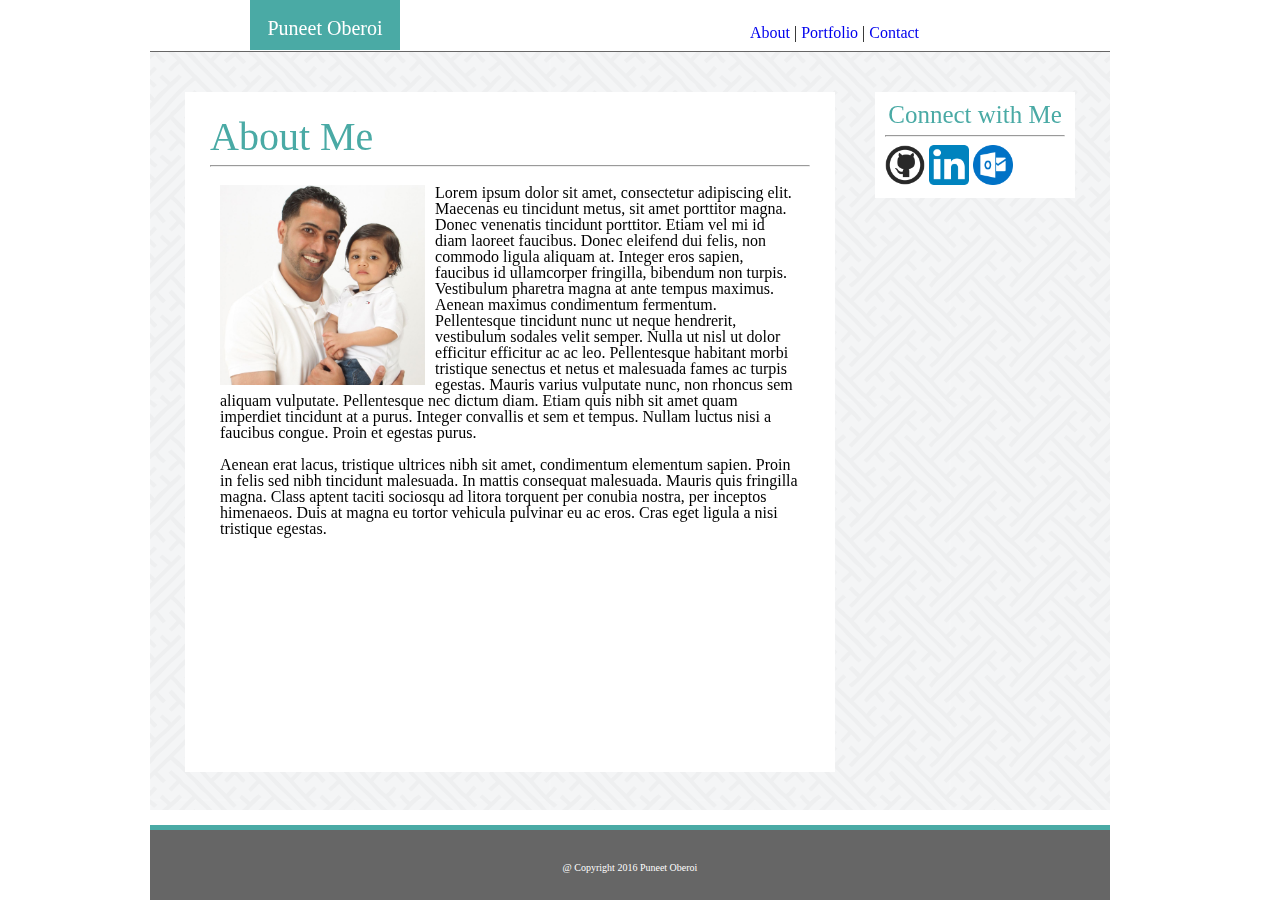
<file: index.html>
<!DOCTYPE html>
<html>
<head>
	<title>About Me</title>
	<link rel="stylesheet" type="text/css" href="assets/css/reset.css">
	<link rel="stylesheet" type="text/css" href="assets/css/style.css">
</head>
<body>
	<div class="container">
		<header>
			<div class="Name">Puneet Oberoi</div>
			<div class="Pages">
				<a href="index.html" target="About Me">About</a> |
				<a href="portfolio.html" target="Portfolio">Portfolio</a> |
				<a href="contact.html" target="Contact">Contact</a>
			</div>
		</header>

		<div class="wrapper">
			<div id="main-bio">
			
				<h1>About Me</h1>
				<hr />
				<div id="bio-image">
					<img src="assets/images/img_0010.jpg" alt="Bio Pic" height="200" align="left"/>
					<p>Lorem ipsum dolor sit amet, consectetur adipiscing elit. Maecenas eu tincidunt metus, sit amet porttitor magna. Donec venenatis tincidunt porttitor. Etiam vel mi id diam laoreet faucibus. Donec eleifend dui felis, non commodo ligula aliquam at. Integer eros sapien, faucibus id ullamcorper fringilla, bibendum non turpis. Vestibulum pharetra magna at ante tempus maximus. Aenean maximus condimentum fermentum. Pellentesque tincidunt nunc ut neque hendrerit, vestibulum sodales velit semper. Nulla ut nisl ut dolor efficitur efficitur ac ac leo. Pellentesque habitant morbi tristique senectus et netus et malesuada fames ac turpis egestas. Mauris varius vulputate nunc, non rhoncus sem aliquam vulputate. Pellentesque nec dictum diam. Etiam quis nibh sit amet quam imperdiet tincidunt at a purus. Integer convallis et sem et tempus. Nullam luctus nisi a faucibus congue. Proin et egestas purus.</p>
					<br />
					<p>Aenean erat lacus, tristique ultrices nibh sit amet, condimentum elementum sapien. Proin in felis sed nibh tincidunt malesuada. In mattis consequat malesuada. Mauris quis fringilla magna. Class aptent taciti sociosqu ad litora torquent per conubia nostra, per inceptos himenaeos. Duis at magna eu tortor vehicula pulvinar eu ac eros. Cras eget ligula a nisi tristique egestas.</p>
				</div>
			</div>

			<div id="contact-info">
				<h1>Connect with Me</h1>
				<hr />
				<a href="https://github.com/poberoi" target="_blank">
					<img src="assets/images/Github.png" alt="Github" height="40"/></a>
				<a href="https://www.linkedin.com/in/puneet-oberoi-806a5559" target="_blank">
					<img src="assets/images/Linkedin.png" alt="Linkedin" height="40"/></a>
				<a href="mailto:puneet.oberoi@outlook.com">
					<img src="assets/images/Outlook.png" alt="Outlook" height="40"/></a>
			</div>
			<div class="clear"></div>

			<div class="footer">@ Copyright 2016 Puneet Oberoi</div>
		</div>
	</div>
</body>	
</html>
</file>
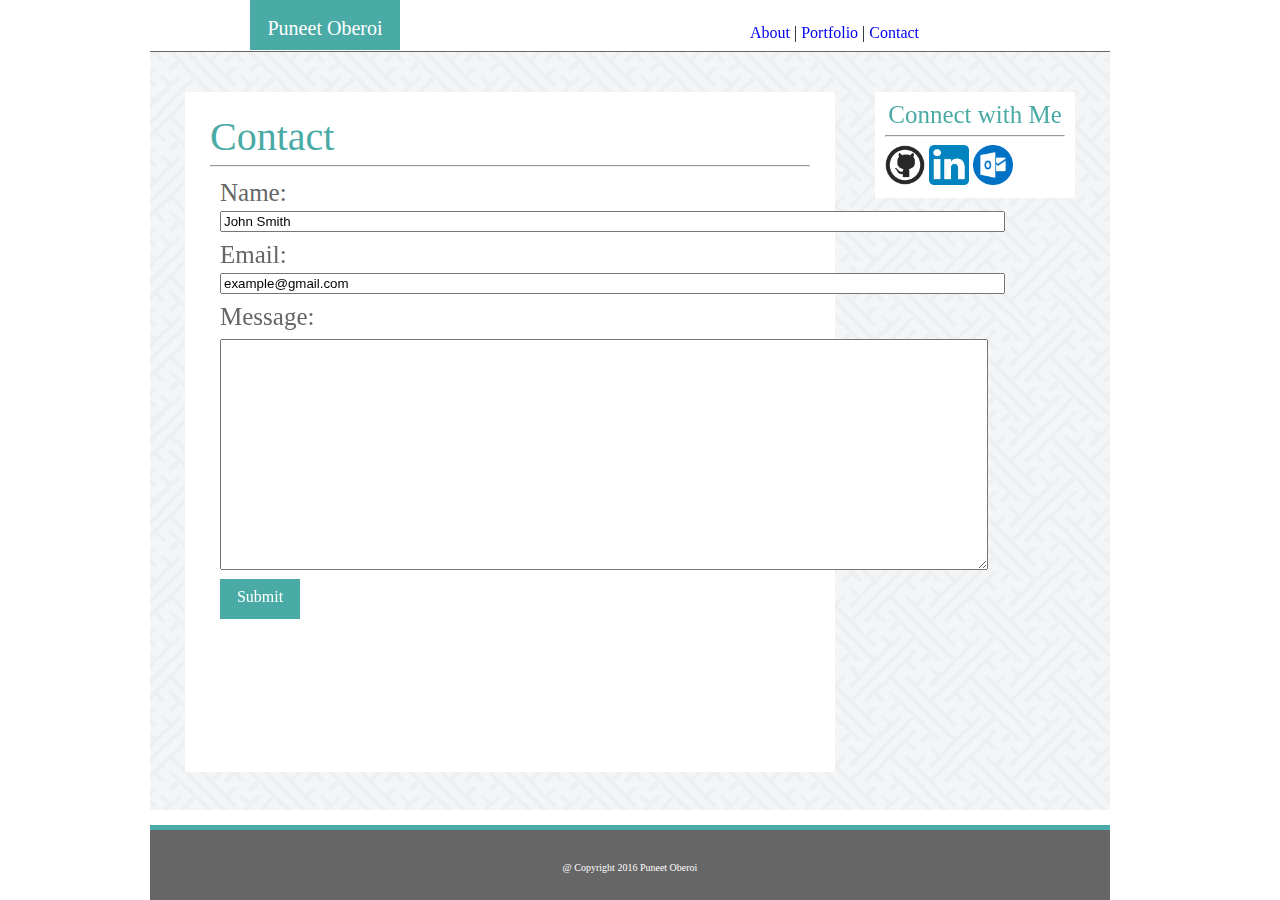
<file: contact.html>
<!DOCTYPE html>
<html>
<head>
	<title>Contact</title>
	<link rel="stylesheet" type="text/css" href="assets/css/reset.css">
	<link rel="stylesheet" type="text/css" href="assets/css/style.css">
</head>
<body>
	<div class="container">
		<header>
			<div class="Name">Puneet Oberoi</div>
			<div class="Pages">
				<a href="index.html" target="About Me">About</a> |
				<a href="portfolio.html" target="Portfolio">Portfolio</a> |
				<a href="contact.html" target="Contact">Contact</a>
			</div>
		</header>
		<div class="wrapper">
			<div id="contact-form">
				<h1>Contact</h1>
				<hr />
				<form id="form" action="#">
					<div class="row">
						<label for="name">Name:</label><br />
						<input id="name" class="input" name="name" type="text" value="John Smith" size="95" /><br />
					</div>
					<div class="row">
						<label for="email">Email:</label><br />
						<input id="email" class="input" name="email" type="text" value="example@gmail.com" size="95" /><br />
					</div>
					<div class="row">
						<label for="message">Message:</label><br />
						<textarea id="message" class="input" name="message" rows=15 cols="93"></textarea><br />
					</div>
					<div id="submit_button">Submit</div>
				</form>
			</div>
			<div id="contact-info">
				<h1>Connect with Me</h1>
				<hr />
				<a href="https://github.com/poberoi" target="_blank">
					<img src="assets/images/Github.png" alt="Github" height="40"/></a>
				<a href="https://www.linkedin.com/in/puneet-oberoi-806a5559" target="_blank">
					<img src="assets/images/Linkedin.png" alt="Linkedin" height="40"/></a>
				<a href="mailto:puneet.oberoi@outlook.com">
					<img src="assets/images/Outlook.png" alt="Outlook" height="40"/></a>
			</div>
		</div>	
		<div class="clear"></div>	
		<div class="footer">@ Copyright 2016 Puneet Oberoi</div>
		</div>
	</div>
</body>	
</html>
</file>
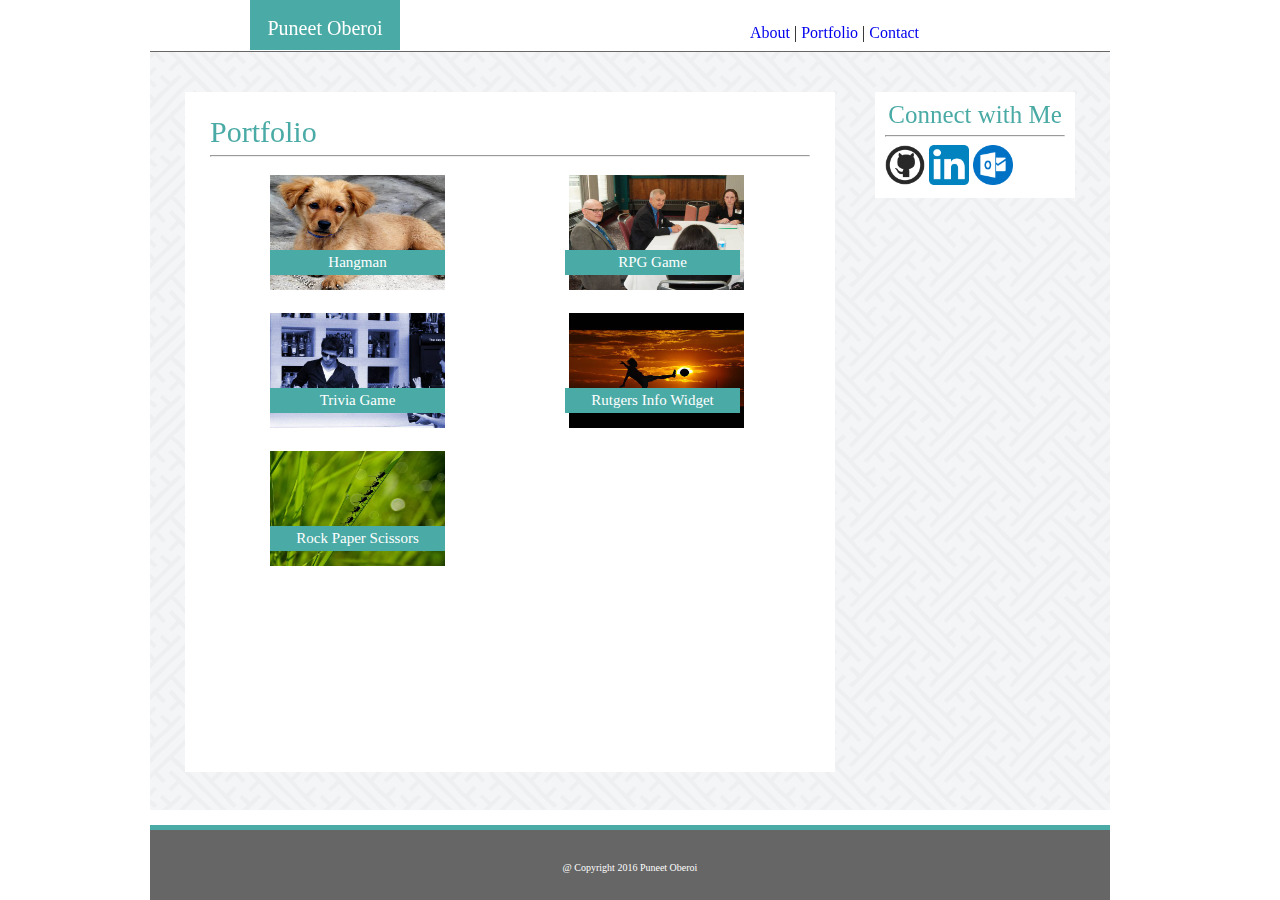
<file: portfolio.html>
<!DOCTYPE html>
<html>
<head>
	<title>Portfolio</title>
	<link rel="stylesheet" type="text/css" href="assets/css/reset.css">
	<link rel="stylesheet" type="text/css" href="assets/css/style.css">
</head>
<body>
	<div class="container">
		<header>
			<div class="Name">Puneet Oberoi</div>
			<div class="Pages">
				<a href="index.html" target="About Me">About</a> |
				<a href="portfolio.html" target="Portfolio">Portfolio</a> |
				<a href="contact.html" target="Contact">Contact</a>
			</div>
		</header>
		
		<div class="wrapper">
			<div id="portfolio">
				<h1>Portfolio</h1>
				<hr />
				<img src="assets/images/Pic1.jpg" alt="Pic1" height="115" width="175"><h2 id="hangman">Hangman</h2>
				<img src="assets/images/Pic2.jpg" alt="Pic2" height="115" width="175"><h2 id="rpg">RPG Game</h2>
				<img src="assets/images/Pic3.jpg" alt="Pic3" height="115" width="175"><h2 id="trivia">Trivia Game</h2>
				<img src="assets/images/Pic4.jpg" alt="Pic4" height="115" width="175"><h2 id="widget">Rutgers Info Widget</h2>
				<img src="assets/images/Pic5.jpg" alt="Pic5" height="115" width="175"><h2 id="rock">Rock Paper Scissors</h2>
			</div>	

			<div id="contact-info">
				<h1>Connect with Me</h1>
				<hr />
				<a href="https://github.com/poberoi" target="_blank">
					<img src="assets/images/Github.png" alt="Github" height="40"/></a>
				<a href="https://www.linkedin.com/in/puneet-oberoi-806a5559" target="_blank">
					<img src="assets/images/Linkedin.png" alt="Linkedin" height="40"/></a>
				<a href="mailto:puneet.oberoi@outlook.com">
					<img src="assets/images/Outlook.png" alt="Outlook" height="40"/></a>
			</div>
		</div>
		<div class="clear"></div>
		<div class="footer">@ Copyright 2016 Puneet Oberoi</div>
		</div>
	</div>
</body>	
</html>
</file>
<file: assets/css/style.css>
*{
	box-sizing: border-box;
}
html, body{
	height: 100%;
}
.container{
	margin: 0 auto;
	position: fixed;
	height: 90%;
	width: 960px;
	background-image: url("../images/sayagata-400px.png");
	margin-left: 150px;
	padding-bottom: 100px;
}
header{
	background: #ffffff;
	border-bottom: 1px solid #666 ;

}
h1{
	color: #4aaaa5;
	font-size: 20px;
}
h2{
	color: #4aaaa5;
	font-size: 15px;
}
.Name{
	background: #4aaaa5;
	color: white;
	width: 150px;
	height: 50px;
	font-size: 20px;
	padding-top: 18px;
	margin-left: 100px;
	position: relative;
	text-align: center;
}
.Pages{
	position: relative;
	width: 960px;
	margin-left: 600px;
	margin-top: -25px;
	padding-bottom: 10px;
}
.Pages a:link{
	text-decoration: none;
	text-decoration-color: #666;
}
.Pages a:hover{
	text-decoration: italic;
	color: #4aaaa5;
}
.wrapper{
	height: 100%;
	margin: 0 auto;
	width: 960px;
	padding-top: 30px;
}
#main-bio{
	height: 100%;
	float: left;
	margin-top: 10px;
	margin-left: 35px;
	margin-bottom: 10px;
	background: #ffffff;
	width: 650px;
	padding: 25px 25px;
	padding-bottom: 500px;
}
#main-bio > h1{
	font-size: 40px;
}
#contact-form{
	height: 100%;
	float: left;
	margin-top: 10px;
	margin-left: 35px;
	margin-bottom: 10px;
	padding: 25px 25px;
	background: #ffffff;
	width: 650px;
	padding-bottom: 500px;
}
#contact-form > h1{
	font-size: 40px;
}
.row{
	color: #666;
	font-size: 25px;
	padding: 5px 10px;
}
#message{
	margin-top: 10px;
	border
}
#submit_button{
	background: #4aaaa5;
	color: white;
	width: 80px;
	height: 40px;
	margin-left: 10px;
	text-align: center;
	padding: 10px;
}
#bio-image{
	padding: 10px 10px;
}
#bio-image > img{
	margin-right:10px;
}
#contact-info{
	border: 2px #666;
	margin-top: 10px;
	margin-right: 35px;
	padding: 10px 10px;
	float: right;
  width:200px;
  background: #ffffff;
}
#contact-info > h1{
	text-align: center;
	font-size: 25px;
}
#portfolio{
	height: 100%;
	float: left;
	margin-top: 10px;
	margin-left: 35px;
	margin-bottom: 10px;
	padding: 25px 25px;
	background: #ffffff;
	width: 650px;
	padding-bottom: 500px;
}
#portfolio > h1{
	font-size: 30px;
}
#portfolio > img{
	margin: 10px 60px;
}
#hangman{
	position: absolute;
	top: 250px;
	left: 120px;
	height: 25px;
	width: 175px;
	background: #4aaaa5;
	color: white;
	text-align: center;
	padding-top: 5px;
}
#rpg{
	position: absolute;
	top: 250px;
	right: 370px;
	height: 25px;
	width: 175px;
	background: #4aaaa5;
	color: white;
	text-align: center;
	padding-top: 5px;
}
#trivia{
	position: absolute;
	top: 388px;
	left: 120px;
	height: 25px;
	width: 175px;
	background: #4aaaa5;
	color: white;
	text-align: center;
	padding-top: 5px;
}
#widget{
	position: absolute;
	top: 388px;
	right: 370px;
	height: 25px;
	width: 175px;
	background: #4aaaa5;
	color: white;
	text-align: center;
	padding-top: 5px;
}
#rock{
	position: absolute;
	top: 526px;
	left: 120px;
	height: 25px;
	width: 175px;
	background: #4aaaa5;
	color: white;
	text-align: center;
	padding-top: 5px;
}
.clear{
	clear: both;
}
.footer{
	position: fixed;
	bottom: 0;
	margin: 0 auto;
	background:#666666;
	height: 75px;
	padding-top: 32.5px;
	width: 960px;
	color: white;
	text-align: center;
	font-size: 10px;
	border-top: 5px solid #4aaaa5;
}
</file>
